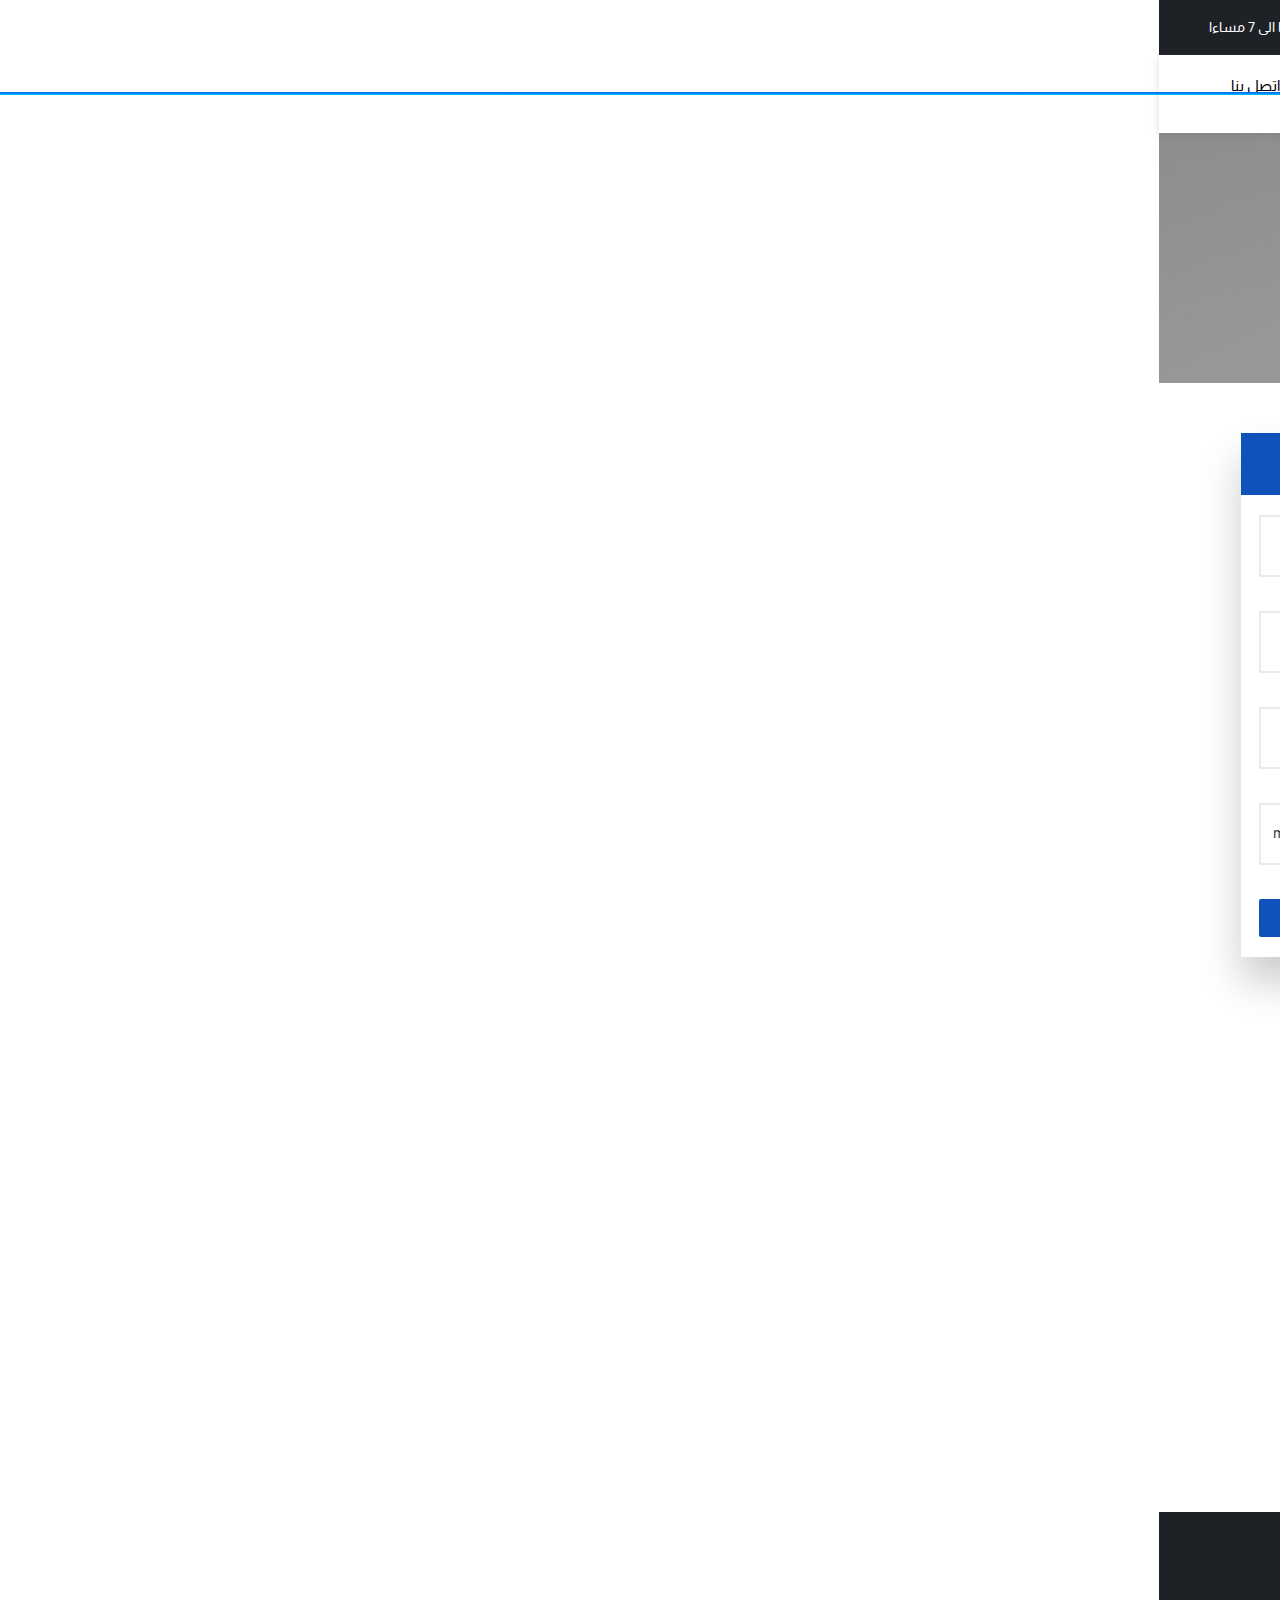
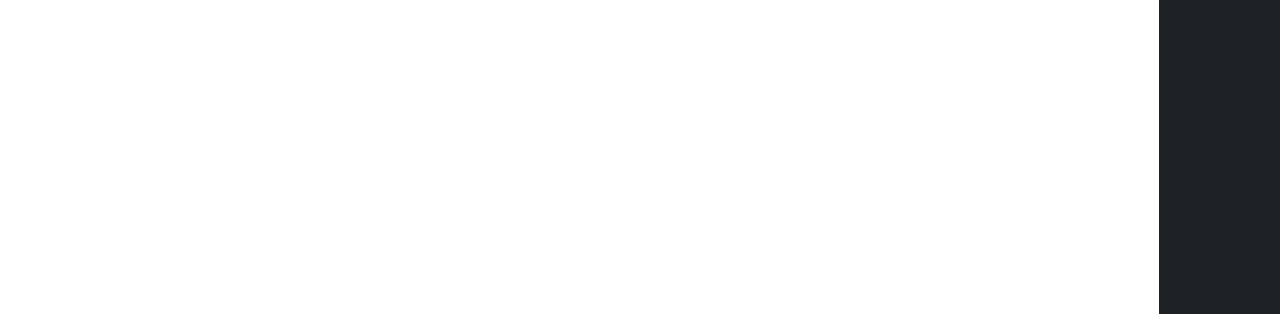
<file: eraa-shop/contact-us.html>
<!DOCTYPE html>
<html lang="en">
<head>
    <meta charset="UTF-8">
    <meta http-equiv="X-UA-Compatible" content="IE=edge">
    <meta name="viewport" content="width=device-width, initial-scale=1.0">
    <link rel="stylesheet" href="css/all.min.css">
    <link rel="stylesheet" href="css/lightbox.min.css">
    <link rel="stylesheet" href="css/twentytwenty.css">
    <link rel="stylesheet" href="css/animate.css">
    <link rel="stylesheet" href="css/bootstrap.min.css">
    <link rel="stylesheet" href="css/bootstrap.min.css.map">
    <link rel="stylesheet" href="css/owl.carousel.min.css">
    <link rel="stylesheet" href="css/owl.theme.default.min.css">
    <link rel="stylesheet" href="css/main.css">
    <link href="https://fonts.googleapis.com/css2?family=Almarai&display=swap" rel="stylesheet">
    <title>Eraa</title>
</head>
<body>

        <!-- start top navbar -->
            <div class="top-navbar">
                <div class="top-navbar-info">
                    <div class="right-top-navbar">
                        <ul class="list-styled">
                            <li>
                                <a href=""><i class="fab fa-facebook-f"></i></a>
                            </li>
                            <li>
                                <a href=""><i class="fab fa-twitter"></i></a>
                            </li>
                            <li>
                                <a href=""><i class="fab fa-instagram"></i></a>
                            </li>
                        </ul>
                    </div>
                    <div class="left-top-navbar">
                        <ul class="list-styled">
                            <li>
                                <a href=""><i class="fas fa-phone"></i>  0123456789 </a>
                            </li>
                            <li>
                                <a href=""><i class="fas fa-map-marker-alt"></i> مصر .. المنصورة </a>
                            </li>
                            <li>
                                <a href=""><i class="far fa-clock"></i> الاتنين الى السبت 9 صباحا  الى 7 مساءا  </a>
                            </li>
                        </ul>
                    </div>
                </div>
            </div>
        <!-- end top navbar -->

        <!-- start navbar -->
            <nav class="navbar-inside">
                <a href="#" class="nav-logo">
                    <img src="images/logo.png" alt="" width="80px" height="80px" >
                </a>
                <ul class="nav-menu">
                    <li class="nav-item">
                        <a href="index.html" class="nav-link">الرئيسية</a>
                    </li>
                    <li class="nav-item">
                        <a href="services.html" class="nav-link">الخدمات</a>
                    </li>
                    <li class="nav-item">
                        <a href="about-us.html" class="nav-link">من نحن</a>
                    </li>
                    <li class="nav-item">
                        <a href="portfolio.html" class="nav-link">أعمالنا</a>
                    </li>
                    <li class="nav-item">
                        <a href="contact-us.html" class="nav-link">اتصل بنا</a>
                    </li>
                </ul>
                <div class="hamburger">
                    <span class="bar"></span>
                    <span class="bar"></span>
                    <span class="bar"></span>
                </div>
            </nav>
        <!-- end navbar -->

        <!-- start top about-us -->
            <div class="top-header text-center">
                <div class="overlay">
                    <div class="container">
                        <h3>اتصل بنا</h3>
                        <nav aria-label="breadcrumb text-center" class="bread">
                            <ol class="breadcrumb text-center">
                            <li class="breadcrumb-item"><a href="#">الرئيسية</a></li>
                            <li class="breadcrumb-item active" aria-current="page">اتصل بنا</li>
                            </ol>
                        </nav>
                    </div>
                </div>
            </div>
        <!-- end top about-us -->

        <!-- start contact us -->
            <div class="contact-us">
                <div class="container">
                    <div class="row">
                        <div class="col-md-6">
                            <div class="contact-us-info">
                                <div class="contact-us-title wow fadeInDown" data-wow-duration="0.6s" data-wow-delay="0.5s">
                                    <h3>ايرا للعناية <br>  بالاظافر  </h3>
                                    <h5>تواصل معنا</h5>
                                    <p class="wow fadeInRight" data-wow-duration="0.7s" data-wow-delay="0.7s">لوريم ايبسوم هو نموذج افتراضي يوضع في التصاميم لتعرض على العميل ليتصور طريقه وضع النصوص بالتصاميم سواء كانت تصاميم مطبوعه بروشور او فلاير على سبيل المثال او نماذج مواقع انترنت لوريم ايبسوم هو نموذج افتراضي يوضع في التصاميم لتعرض على العميل ليتصور طريقه وضع النصوص بالتصاميم سواء كانت تصاميم مطبوعه ... بروشور او فلاير على سبيل المثال ... او نماذج مواقع انترنت ...</p>
                                </div>
                                <div class="contact-us-desc">
                                    <ul class="contact-details wow fadeIn" data-wow-duration="0.8s" data-wow-delay="0.8s">
                                        <li>
                                            <a href=""><i class="fas fa-phone"></i>  0123456789 </a>
                                        </li>
                                        <li>
                                            <a href=""><i class="fas fa-map-marker-alt"></i> مصر .. المنصورة </a>
                                        </li>
                                        <li>
                                            <a href=""><i class="far fa-clock"></i> الاتنين الى السبت 9 صباحا  الى 7 مساءا  </a>
                                        </li>
                                    </ul>
                                    <ul class="contact-social-links wow fadeIn" data-wow-duration="1s" data-wow-delay="1s">
                                        <li>
                                            <a href=""><i class="fab fa-facebook-f"></i></a>
                                        </li>
                                        <li>
                                            <a href=""><i class="fab fa-twitter"></i></a>
                                        </li>
                                        <li>
                                            <a href=""><i class="fab fa-instagram"></i></a>
                                        </li>
                                    </ul>
                                </div>
                            </div>
                        </div>
                        <div class="col-md-6">
                            <div class="about-us-appointment wow fadeInLeft" data-wow-duration="0.8s" data-wow-delay="0.8s">
                                <div class="appointment-title  text-center">
                                    <h3>احجز موعد</h3>
                                </div>
                                <form class="row g-3">
                                    <div class="col-md-12">
                                    <input type="text" class="form-control" id="" placeholder="الاسم">
                                    </div>
                                    <div class="col-md-12">
                                    <input type="phone" class="form-control" id="" placeholder="رقم الهاتف">
                                    </div>
                                    <div class="col-md-12">
                                    <input type="text" class="form-control" id="" placeholder="الخدمة">
                                    </div>
                                    <div class="col-md-12">
                                    <input type="date" class="form-control" id="" placeholder="التاريخ">
                                    </div>
                                    <div class="col-12">
                                    <button type="submit" class="btn">ارسال</button>
                                    </div>
                                </form>
                            </div>
                        </div>
                        <div class="col-12">
                            <div class="map mt-5">
                            <iframe src="https://www.google.com/maps/embed?pb=!1m18!1m12!1m3!1d27347.642553472833!2d31.365330063280283!3d31.04142173785245!2m3!1f0!2f0!3f0!3m2!1i1024!2i768!4f13.1!3m3!1m2!1s0x14f79db7a9053547%3A0xf8dab3bbed766c97!2sMansoura%2C%20Mansoura%20Qism%202%2C%20El%20Mansoura%2C%20Dakahlia%20Governorate!5e0!3m2!1sen!2seg!4v1635852565015!5m2!1sen!2seg" width="100%" height="450" style="border:0;" allowfullscreen="" loading="lazy"></iframe>
                            </div>
                        </div>
                    </div>
                </div>
            </div>
        <!-- end contact us -->

        <!-- start footer -->
            <footer id="footer">
                <div class="footer-top">
                    <div class="container">
                        <div class="row">
                            <div class="col-lg-4 col-md-6 footer-info">
                                <h3>ERAA</h3>
                                <p>لوريم ايبسوم هو نموذج افتراضي يوضع في التصاميم لتعرض على العميل ليتصور طريقه وضع النصوص بالتصاميم سواء كانت تصاميم مطبوعه ... بروشور او فلاير على سبيل المثال ... او نماذج مواقع انترنت ...</p>
                                <div class="social-links mt-4">
                                    <a href="#" class="twitter">
                                        <i class="fab fa-facebook-f"></i>
                                    </a>
                                    <a href="#" class="facebook">
                                        <i class="fab fa-twitter"></i>
                                    </a>
                                    <a href="#" class="instagram">
                                        <i class="fab fa-instagram"></i>
                                    </a>  
                                </div>
                            </div>
                            <div class="col-lg-3 col-md-6 footer-links">
                                <h4>لينكات سريعة</h4>
                                <ul>
                                    <li><i class="bx bx-chevron-right"></i> <a href="#">الرئيسية</a></li>
                                    <li><i class="bx bx-chevron-right"></i> <a href="#">من نحن</a></li>
                                    <li><i class="bx bx-chevron-right"></i> <a href="#">الخدمات</a></li>
                                    <li><i class="bx bx-chevron-right"></i> <a href="#">اتصل بنا</a></li>
                                    <li><i class="bx bx-chevron-right"></i> <a href="#">سياسة الخصوصية</a></li>             
                                </ul>
                            </div>
                            <div class="col-lg-3 col-md-6 footer-links">
                                <h4>خدماتنا</h4>
                                <ul>
                                    <li><i class="bx bx-chevron-right"></i> <a href="#">خدمة 1</a></li>
                                    <li><i class="bx bx-chevron-right"></i> <a href="#">خدمة 2</a></li>
                                    <li><i class="bx bx-chevron-right"></i> <a href="#">خدمة 3</a></li>
                                    <li><i class="bx bx-chevron-right"></i> <a href="#">خدمة 4</a></li>          
                                    <li><i class="bx bx-chevron-right"></i> <a href="#">خدمة 5</a></li>         
                                </ul>
                            </div>
                            <div class="col-lg-2 col-md-6 footer-links">
                                <h4>اتصل بنا</h4>
                                <ul>
                                    <li>
                                        <a href=""><i class="fas fa-phone"></i>  0123456789 </a>
                                    </li>
                                    <li>
                                        <a href=""><i class="fas fa-map-marker-alt"></i> مصر .. المنصورة </a>
                                    </li>
                                </ul>
                            </div>                                                                                                                                  
                        </div>
                    </div>                                                                                                                                          
                </div>
                <div class="container">
                    <div class="copyright"> © كل الحقوق محوظة لدى <strong><a href="">ملتقى</a></strong> </div>
                </div>
                <div id="scroll">
                    <i class="fa fa-arrow-up scrol"></i>
                </div>
            </footer>
        <!-- end footer -->


<script src="js/jquery-3.6.0.min.js"></script>
<script src="js/lightbox.min.js"></script>
<script src="js/jquery.twentytwenty.js"></script>
<script src="js/jquery.event.move.js"></script>
<script src="js/all.min.js"></script>
<script src="js/bootstrap.min.js"></script>
<script src="js/bootstrap.min.js.map"></script>
<script src="js/owl.carousel.min.js"></script>
<script src="js/wow.min.js"></script>
<script src="js/main.js"></script>
</body>
</html>
</file>
<file: eraa-shop/css/twentytwenty.css>
.twentytwenty-horizontal .twentytwenty-handle:before, .twentytwenty-horizontal .twentytwenty-handle:after, .twentytwenty-vertical .twentytwenty-handle:before, .twentytwenty-vertical .twentytwenty-handle:after {
  content: " ";
  display: block;
  background: white;
  position: absolute;
  z-index: 30;
  -webkit-box-shadow: 0px 0px 12px rgba(51, 51, 51, 0.5);
  -moz-box-shadow: 0px 0px 12px rgba(51, 51, 51, 0.5);
  box-shadow: 0px 0px 12px rgba(51, 51, 51, 0.5); }

.twentytwenty-horizontal .twentytwenty-handle:before, .twentytwenty-horizontal .twentytwenty-handle:after {
  width: 3px;
  height: 9999px;
  left: 50%;
  margin-left: -1.5px; }

.twentytwenty-vertical .twentytwenty-handle:before, .twentytwenty-vertical .twentytwenty-handle:after {
  width: 9999px;
  height: 3px;
  top: 50%;
  margin-top: -1.5px; }

.twentytwenty-before-label, .twentytwenty-after-label, .twentytwenty-overlay {
  position: absolute;
  top: 0;
  width: 100%;
  height: 100%; }

.twentytwenty-before-label, .twentytwenty-after-label, .twentytwenty-overlay {
  -webkit-transition-duration: 0.5s;
  -moz-transition-duration: 0.5s;
  transition-duration: 0.5s; }

.twentytwenty-before-label, .twentytwenty-after-label {
  -webkit-transition-property: opacity;
  -moz-transition-property: opacity;
  transition-property: opacity; }

.twentytwenty-before-label:before, .twentytwenty-after-label:before {
  color: white;
  font-size: 13px;
  letter-spacing: 0.1em; }

.twentytwenty-before-label:before, .twentytwenty-after-label:before {
  position: absolute;
  background: rgba(255, 255, 255, 0.2);
  line-height: 38px;
  padding: 0 20px;
  -webkit-border-radius: 2px;
  -moz-border-radius: 2px;
  border-radius: 2px; }

.twentytwenty-horizontal .twentytwenty-before-label:before, .twentytwenty-horizontal .twentytwenty-after-label:before {
  top: 50%;
  margin-top: -19px; }

.twentytwenty-vertical .twentytwenty-before-label:before, .twentytwenty-vertical .twentytwenty-after-label:before {
  left: 50%;
  margin-left: -45px;
  text-align: center;
  width: 90px; }

.twentytwenty-left-arrow, .twentytwenty-right-arrow, .twentytwenty-up-arrow, .twentytwenty-down-arrow {
  width: 0;
  height: 0;
  border: 6px inset transparent;
  position: absolute; }

.twentytwenty-left-arrow, .twentytwenty-right-arrow {
  top: 50%;
  margin-top: -6px; }

.twentytwenty-up-arrow, .twentytwenty-down-arrow {
  left: 50%;
  margin-left: -6px; }

.twentytwenty-container {
  -webkit-box-sizing: content-box;
  -moz-box-sizing: content-box;
  box-sizing: content-box;
  z-index: 0;
  overflow: hidden;
  position: relative;
  -webkit-user-select: none;
  -moz-user-select: none;
  -ms-user-select: none; }
  .twentytwenty-container img {
    max-width: 100%;
    position: absolute;
    top: 0;
    display: block; }
  .twentytwenty-container.active .twentytwenty-overlay, .twentytwenty-container.active :hover.twentytwenty-overlay {
    background: rgba(0, 0, 0, 0); }
    .twentytwenty-container.active .twentytwenty-overlay .twentytwenty-before-label,
    .twentytwenty-container.active .twentytwenty-overlay .twentytwenty-after-label, .twentytwenty-container.active :hover.twentytwenty-overlay .twentytwenty-before-label,
    .twentytwenty-container.active :hover.twentytwenty-overlay .twentytwenty-after-label {
      opacity: 0; }
  .twentytwenty-container * {
    -webkit-box-sizing: content-box;
    -moz-box-sizing: content-box;
    box-sizing: content-box; }

.twentytwenty-before-label {
  opacity: 0; }
  .twentytwenty-before-label:before {
    content: attr(data-content); }

.twentytwenty-after-label {
  opacity: 0; }
  .twentytwenty-after-label:before {
    content: attr(data-content); }

.twentytwenty-horizontal .twentytwenty-before-label:before {
  left: 10px; }

.twentytwenty-horizontal .twentytwenty-after-label:before {
  right: 10px; }

.twentytwenty-vertical .twentytwenty-before-label:before {
  top: 10px; }

.twentytwenty-vertical .twentytwenty-after-label:before {
  bottom: 10px; }

.twentytwenty-overlay {
  -webkit-transition-property: background;
  -moz-transition-property: background;
  transition-property: background;
  background: rgba(0, 0, 0, 0);
  z-index: 25; }
  .twentytwenty-overlay:hover {
    background: rgba(0, 0, 0, 0.5); }
    .twentytwenty-overlay:hover .twentytwenty-after-label {
      opacity: 1; }
    .twentytwenty-overlay:hover .twentytwenty-before-label {
      opacity: 1; }

.twentytwenty-before {
  z-index: 20; }

.twentytwenty-after {
  z-index: 10; }

.twentytwenty-handle {
  height: 38px;
  width: 38px;
  position: absolute;
  left: 50%;
  top: 50%;
  margin-left: -22px;
  margin-top: -22px;
  border: 3px solid white;
  -webkit-border-radius: 1000px;
  -moz-border-radius: 1000px;
  border-radius: 1000px;
  -webkit-box-shadow: 0px 0px 12px rgba(51, 51, 51, 0.5);
  -moz-box-shadow: 0px 0px 12px rgba(51, 51, 51, 0.5);
  box-shadow: 0px 0px 12px rgba(51, 51, 51, 0.5);
  z-index: 40;
  cursor: pointer; }

.twentytwenty-horizontal .twentytwenty-handle:before {
  bottom: 50%;
  margin-bottom: 22px;
  -webkit-box-shadow: 0 3px 0 white, 0px 0px 12px rgba(51, 51, 51, 0.5);
  -moz-box-shadow: 0 3px 0 white, 0px 0px 12px rgba(51, 51, 51, 0.5);
  box-shadow: 0 3px 0 white, 0px 0px 12px rgba(51, 51, 51, 0.5); }
.twentytwenty-horizontal .twentytwenty-handle:after {
  top: 50%;
  margin-top: 22px;
  -webkit-box-shadow: 0 -3px 0 white, 0px 0px 12px rgba(51, 51, 51, 0.5);
  -moz-box-shadow: 0 -3px 0 white, 0px 0px 12px rgba(51, 51, 51, 0.5);
  box-shadow: 0 -3px 0 white, 0px 0px 12px rgba(51, 51, 51, 0.5); }

.twentytwenty-vertical .twentytwenty-handle:before {
  left: 50%;
  margin-left: 22px;
  -webkit-box-shadow: 3px 0 0 white, 0px 0px 12px rgba(51, 51, 51, 0.5);
  -moz-box-shadow: 3px 0 0 white, 0px 0px 12px rgba(51, 51, 51, 0.5);
  box-shadow: 3px 0 0 white, 0px 0px 12px rgba(51, 51, 51, 0.5); }
.twentytwenty-vertical .twentytwenty-handle:after {
  right: 50%;
  margin-right: 22px;
  -webkit-box-shadow: -3px 0 0 white, 0px 0px 12px rgba(51, 51, 51, 0.5);
  -moz-box-shadow: -3px 0 0 white, 0px 0px 12px rgba(51, 51, 51, 0.5);
  box-shadow: -3px 0 0 white, 0px 0px 12px rgba(51, 51, 51, 0.5); }

.twentytwenty-left-arrow {
  border-right: 6px solid white;
  left: 50%;
  margin-left: -17px; }

.twentytwenty-right-arrow {
  border-left: 6px solid white;
  right: 50%;
  margin-right: -17px; }

.twentytwenty-up-arrow {
  border-bottom: 6px solid white;
  top: 50%;
  margin-top: -17px; }

.twentytwenty-down-arrow {
  border-top: 6px solid white;
  bottom: 50%;
  margin-bottom: -17px; }
</file>
<file: eraa-shop/css/main.css>
*{
    box-sizing:border-box;
    margin:0;
    padding:0;
    font-family: 'Almarai', sans-serif;
    list-style: none;
}
body{
    direction: rtl;
    text-align: start;
    overflow-x: hidden;
}
:root {
    --primary-color: #3230bc;
    --second-color:#0F52BA;
    --third-color:#FA8072;
    --fourth-color:#FFDAB9;
}
.projects-title h3{
    color:#31353d;
    position: relative;
    z-index: 2;
    font-size: 30px;
    font-weight: bold;
    line-height: 1.3;
}
 .projects-title  h5{
    color: var(--second-color);
    font-size:20px;
    font-weight:bold;
    margin-top: 15px;
}
 .projects-title h3::before {
    content: "";
    width: 170px;
    height: 100px;
    border:6px solid #f2f2f2;
    position: absolute;
    right: 0;
    bottom: 1px;
    z-index: -1;
}
.choose-us .projects-title h3::before,
.testimonials .projects-title h3::before{
    border:6px solid #e2e2e2
}
.services .projects-title h3::before,
.instagram .projects-title h3::before,
.testimonials .projects-title h3::before,
.surgery .projects-title h3::before,
.projects .projects-title h3::before{
    right:auto
}
.surgery .projects-title,
.instagram .projects-title{
    margin-bottom:35px
}

.about-us-appointment{
    box-shadow: 0 25px 38px rgb(0 0 0 / 20%);
    background-color: #fff;
}
.about-us-appointment .appointment-title{
    background: var(--second-color);
    padding:10px 0;
    color: #fff;
}
.about-us-appointment form{     
    padding:20px 10px;
    margin-left:0
}
.about-us-appointment form input{
    height: 62px;
    background: transparent;
    border: solid 2px #e6ebf1;
    margin-bottom: 18px;
    padding-right: 25px;
    outline: none;
    font-size: 15px;
    color: #404040;
    font-weight: 500;
    transition: all 200ms ease;
    border-radius: 0;
}
.about-us-appointment form input:hover{
    border-color: var(--second-color);
}
.about-us-appointment form button{
    background-color: var(--second-color) !important;
    color: #fff;
    width: 100%;
    border-radius: 2px;
}
/* start top navbar */
.top-navbar{
    background: #1e2126;
    padding: 15px 8px 0;
    text-align: center;
}
.top-navbar-info{
    display: flex;
    justify-content: space-between;
    align-items: center;
    flex-direction: row;
}
.top-navbar ul li{
    display: inline-block;
    list-style: none;
    padding: 0 10px;
}
.top-navbar ul li a{
    color: #fff;
    text-decoration: none;
    font-size:14px
}
.top-navbar ul li a svg{
    margin-left:8px
}
/* end top navbar */
/* start navbar */
nav{
    display: flex;
    justify-content: space-between;
    align-items: center;
    padding: 70px 15px;
    position: absolute;
    top: 0;
    right: 0;
    left: 0;
    z-index: 9;
}
nav .hamburger {
    display: none;
}
nav .bar {
    display: block;
    width: 25px;
    height: 3px;
    margin: 5px auto;
    -webkit-transition: all 0.3s ease-in-out;
    transition: all 0.3s ease-in-out;
    background-color: #101010;
}
nav .nav-menu {
    display: flex;
    justify-content: space-between;
    align-items: center;
    margin-right:20px
}
nav .nav-link{
    font-size: 15px;
    font-weight: 400;
    color: #000;
    padding: 0 20px;
}
nav .nav-link:hover{
    color: #fff;
}
nav .nav-logo img{
    object-fit: contain;
    width: 50px !important;
    height: 70px !important;
}
nav .nav-menu .nav-link{
    padding:0 25px
}
nav .nav-menu .nav-item .nav-link {
    color: #fff;
}
nav .nav-link:before {
    content: "";
    position: absolute;
    width: 100%;
    height: 3px;
    background: #fff;
    background-image: linear-gradient(to top, #00c6fb 0%, #005bea 100%);
    top: 47%;
    animation: out 0.2s cubic-bezier(1, 0, 0.58, 0.97) 1 both;
  }
  nav .nav-link:hover:before {
    animation: in 0.2s cubic-bezier(1, 0, 0.58, 0.97) 1 both;
  }
  @keyframes in {
    0% {
      width: 0;
      left: 0;
      right: auto;
    }
    100% {
      left: 0;
      right: auto;
      width: 100%;
    }
  }
  @keyframes out {
    0% {
      width: 100%;
      left: auto;
      right: 0;
    }
    100% {
      width: 0;
      left: auto;
      right: 0;
    }
  }
  @keyframes show {
    0% {
      opacity: 0;
      transform: translateY(-10px);
    }
    100% {
      opacity: 1;
      transform: translateY(0);
    }
  }
  nav a:nth-child(1) {
    animation: show 0.2s 1.1s ease 1 both;
  }
  nav a:nth-child(2) {
    animation: show 0.2s 1.2s ease 1 both;
  }
  nav a:nth-child(3) {
    animation: show 0.2s 1.3s ease 1 both;
  }
  nav a:nth-child(4) {
    animation: show 0.2s 1.4s ease 1 both;
  }
  nav a:nth-child(5) {
    animation: show 0.2s 1.5s ease 1 both;
  }  
  nav.navbar-inside{
    position: relative;
    padding: 4px 15px;
    box-shadow: rgba(99, 99, 99, 0.2) 0px 2px 8px 0px;
}
nav.navbar-inside .nav-menu .nav-item .nav-link{
    color: #000;
}
@media only screen and (max-width: 991px) {
    nav .navbar {
        padding: 0 5px;
    }
    nav .nav-menu {
        position: fixed;
        left: -100%;
        top: 0 !important;
        flex-direction: column;
        background-color: #fff;
        width: 100%;
        border-radius: 0px;
        text-align: center;
        transition: 0.3s;
        box-shadow:
            0 10px 27px rgba(0, 0, 0, 0.05);
        height:500px
    }
    nav .nav-menu.active {
        left: 0;
    }
    nav .nav-item {
        margin: 2.5rem 0;
    }
    nav .hamburger {
        display: block;
        cursor: pointer;
        margin-right:30px;
        /*position: fixed;*/
        left: 20px;
    }
    nav .hamburger.active .bar:nth-child(2) {
        opacity: 0;
    }
    nav .hamburger.active .bar:nth-child(1) {
        -webkit-transform: translateY(8px) rotate(45deg);
        transform: translateY(8px) rotate(45deg);
    }
    nav .hamburger.active .bar:nth-child(3) {
        -webkit-transform: translateY(-8px) rotate(-45deg);
        transform: translateY(-8px) rotate(-45deg);
    }
    nav .anchors-navbar a{
        display: block;
        margin-bottom:20px !important
    }
}
/* end navbar */
/* start header */
header{
    background-image: url('../images/manicurist-does-manicure.jpg');
    background-repeat: no-repeat;
    background-size:cover;
    background-position: bottom;
    height:800px;
    position:relative
}
header .header-overlay{
    position: absolute;
    background-color: rgba(0, 0, 0, 0.3);
    width:100%;
    height:100%;
    left:0;
    top:0;
    right:0
}
.header .header-info{
    padding:250px 0;
    color:#fff
}
.header .header-info h4{
    margin-bottom:25px;
    color:var(--second-color);
    font-size:17px;
    font-weight: bold;
}
.header .header-info h3{
    font-size:30px;
    font-weight:bold;
    margin-bottom:25px
}
.header .header-info p{
    max-width:500px;
    line-height:2.1;
    margin-bottom:35px;
    font-size:15px
}
.header .header-btn a{
    padding:0 15px;
    background-color:transparent;
    border:1px solid #fff;
    padding:10px 35px;
    text-decoration: none;
    color: #fff;
    transition: 0.3s ease-in-out
}
.header .header-btn a:first-of-type{
    background-color: var(--second-color);
    color: #fff;
    border-color: var(--second-color);
    margin-left:15px
}
.header .header-btn a:last-child:hover{
    background-color: var(--second-color);
    color: #fff;
    border-color: var(--second-color);
}
.wave-div {
    position: absolute;
    bottom: 0;
    left: 0;
    width: 100%;
    height: 0;
}
/* end header */
/* start about us */
.about-us{
    padding:50px 0 60px;
    position: relative;
}
.about-us .about-us-info h4{
    color: #a6abb2;
    font-size:20px;
    margin-bottom:15px
}
.about-us .about-us-info h3{
    color: #404040;
    font-size:25px;
    margin-bottom:25px;
    font-weight: bold;
}
.about-us .about-us-info p{
    line-height:2.1;
    color: #828282;
}
.about-us .about-us-info li{
    color: #555;
    margin-top:15px
}
.about-us .about-us-info li svg{
    color: var(--second-color);
    margin-left:15px;
}
.about-us .about-us-video{
    position: relative;
}
.about-us .about-us-video .overlay{
    position: absolute;
    background-color: rgba(0, 0, 0, 0.7);
    width:100%;
    height:100%;
    left:0;
    top:0;
    right:0;
    z-index: 9;
}
.about-us .about-us-video img {
    width: 100%;
}
.about-us .counter-about{
    margin-top:25px;
    background: #fff;
    padding:15px 5px 5px;
    box-shadow: rgba(60, 64, 67, 0.3) 0px 1px 2px 0px, rgba(60, 64, 67, 0.15) 0px 2px 6px 2px;
    border-radius: 8px;
}
.about-us .counter-about h5{
    color: #404040;
    font-weight:bold;
    margin-top:10px
}
.about-us .counter-about p{
    color: var(--second-color);
    font-weight:bold;
    font-size:16px
}
.about-us .contact-us-anchor{
    margin-top:40px;
    margin-bottom:25px
}
.about-us .contact-us-anchor a{
    /* padding:0 15px;
    background-color:var(--second-color);
    border:1px solid #fff;
    padding:10px 35px;
    text-decoration: none;
    color: #fff;
    transition: 0.3s ease-in-out; */
}

.cta {
    position: relative;
    margin: auto;
    padding: 19px 22px;
    transition:all 0.3s ease-in-out;
    text-decoration: none;
  }
  .cta:before {
    content: "";
    position: absolute;
    top: 0;
    left: 0;
    display: block;
    border-radius: 28px;
    background: #0f53bac5;
    width: 56px;
    height: 56px;
    transition: all 0.3s ease;
    
  }
  .cta span {
    position: relative;
    font-size: 16px;
    line-height: 18px;
    font-weight: 900;
    text-transform: uppercase;
    vertical-align: middle;
    color: #31353d;
  }
  .cta svg {
    position: relative;
    top: 0;
    margin-left: 10px;
    fill: none;
    stroke-linecap: round;
    stroke-linejoin: round;
    stroke: #111;
    stroke-width: 2;
    transform: translateX(-5px);
    transition: all 0.3s ease;
  }
  .cta:hover:before {
    width: 100%;
    background: #0F52BA;
    color: #fff;
  }
  .cta:hover span{
      color: #fff;
  }
  .cta:hover svg {
    transform: translateX(0);
  }
  .cta:active {
    transform: scale(0.96);
  }
.video-content{
    position: absolute;
    top:40%;
    left:45%;
}
.video-content img{
    width:50px !important;
    height:50px !important;
}
.about-us .about-us-appointment{
    position:absolute;
    top:-61px;
    box-shadow: 0 25px 38px rgb(0 0 0 / 20%);
    background-color: #fff;
    margin-left:40px
}
.about-us .about-us-appointment .appointment-title{
    background: var(--second-color);
    padding:10px 0;
    color: #fff;
}
.about-us .about-us-appointment form{
    padding:20px 10px;
    margin-left:0
}
.about-us .about-us-appointment form input{
    height: 62px;
    background: transparent;
    border: solid 2px #e6ebf1;
    margin-bottom: 18px;
    padding-right: 25px;
    outline: none;
    font-size: 15px;
    color: #404040;
    font-weight: 500;
    transition: all 200ms ease;
    border-radius: 0;
}
.about-us .about-us-appointment form input:hover{
    border-color: var(--second-color);
}
.about-us .about-us-appointment form button{
    background-color: var(--second-color) !important;
    color: #fff;
    width: 100%;
    border-radius: 2px;
}
/* end about us */
/* start services */
.services{
    padding:50px 0 20px
}
 .title{
    margin-bottom:30px
}
 .title h6{
    font-size: 17px;
    font-weight: 500;
    color: var(--second-color);
    line-height: .75;
    margin-bottom:15px
}
 .title h3{
    text-shadow: rgb(0 0 0 / 1%) 0 0 1px;
    line-height: 1.2;
    color: #404040;
    font-size:35px
}
.services .services-info {
    text-align: center;
    margin-top:40px
}
.services .services-info h3 {
    font-size: 20px;
    font-weight: 600;
    color: #404040;
    line-height: 1.2;
    margin-top: 17px;
}
.services .services-info p{
    font-size: 14px;
    line-height: 2.14;
    font-weight: 500;
    color: #828282;
    margin-top:20px
}
/* end services */
/* start choose us */
.choose-us{
    background-color: #eff3f7;
}
.choose-us-info{
    padding:100px 0 0
}
.choose-us-info h6{
    font-size: 15px;
    font-weight: 500;
    color: #a6abb2;
    margin-bottom:20px
}
.choose-us-info h3{
    text-shadow: rgb(0 0 0 / 1%) 0 0 1px;
    line-height: 1.2;
    color: #404040;
    font-weight:bold;
    margin-bottom:20px;
    font-size:30px
}
.choose-us-info p{
    line-height:2.1;
    font-size: 15px;
    color: #828282;
}
.choose-us-info .media{
    margin-top:30px
}
.choose-us-info .media svg{
    margin-left:15px
}
.choose-us-info .media h5{
    font-size: 18px;
    font-weight: 600;
    color: #404040;
    line-height: 1.2;
}
.choose-us-info .media h6{
    font-size: 14px; 
    color: #868686;
    line-height:1.5
}
.choose-us img{
    width: 100%;
    height: 100%;
    object-fit: cover;
}
/* end choose us */
/* start discount */
.discount{
    background-image: url('../images/close-up-beautician-painting-woman-s-nails-with-brush-nail-salon.jpg');
    background-repeat: no-repeat;
    background-size:cover;
    background-position: center;
    height:600px;
    padding: 50px 0 0 ;
}
.discount .discount-box{
    background: #fff;
    width: 400px;
    padding-top: 74px;
    padding-left: 46px;
    padding-right: 30px;
    padding-bottom: 63px;
    box-shadow: 0 25px 38px rgb(0 0 0 / 20%);
    margin-right:auto
}
.discount .discount-box h5{
    font-size: 60px;
    font-weight: 700;
    color: var(--second-color);
    line-height: .75;
    display: inline-block;
}
.discount .discount-box h5 span {
    display: inline-block;
    font-size: 36px;
    font-weight: 400;
    vertical-align: super;
}
.discount .discount-box h6 {
    font-size: 25px;
    font-weight: 500;
    color: #979797;
    line-height: 2.75;
    display: inline-block;
}
.extra_title {
    font-size: 50px;
    font-weight: 600;
    color: #404040;
    margin-top: 10px;
    line-height: 1.2;
    margin-bottom:25px
}
.discount p{
    font-size: 15px;
    line-height: 2.14;
    font-weight: 500;
    color: #828282;
    margin-bottom:35px
}
.discount a{
    text-decoration: none;
    background-color: var(--second-color);
    color: #fff;
    padding:15px 25px;
    border-radius: 2px;
}
/* end discount */
/* start instgram */
.instagram{
    padding:50px 0 0
}
.instagram .row{
    --bs-gutter-x: 0;
}
.instagram .row > *{
    padding-left:0;
    padding-right:0;
}
.instagram img{
    max-width:100%;
    /* max-height:250px */
}
.insgram-info
{
    position: relative;
}
.instagram .insgram-info .overlay {
    position: absolute;
    top: 0;
    left: 0;
    background-color: rgba(0, 0, 0, 0.8);
    width: 100%;
    height: 100%;
    opacity: 0;
    z-index: 999;
    transition: 0.3s ease-in-out;
  }
  .instagram .insgram-info:hover .overlay {
    opacity: 1;
  }
  .instagram .insgram-info .overlay .text {
    position: absolute;
    bottom: 50%;
    left: 50%;
  }
  .instagram .insgram-info .overlay svg {
    position: absolute;
    top: 50%;
    right:50%;
    color: #fff;
    font-size: 25px;
  }
/* end instgram */
/* start price */
.surgery {
    padding: 70px 0 0 20px;
  }
  .surgery .surgery-box {
    position: relative;
    border-left: 3px solid var(--third-color);
    padding: 25px;
    background-color: #eaf2f5;
    margin-bottom: 60px;
  }
  .surgery .surgery-box span {
    position: absolute;
    top: -20px;
    left: 20px;
    background-color: var(--second-color);
    color: #fff;
    height: 40px;
    width: 140px;
    border-radius: 18px;
    line-height: 40px;
    text-align: center;
    font-weight: bold;
  }
  .surgery .surgery-box h2 {
    color: #444;
    margin-bottom:15px
  }
  .surgery .surgery-box p {
    color: #888;
    line-height:1.8
  }
  @media (max-width: 991px) {
    .comparsion {
      padding: 20px;
    }
    .comparsion h2 {
      color: #444;
      font-size: 25px;
    }
    .surgery {
      padding: 30px 10px 10px 20px;
    }
  }
 /* end price */

/* start before and after */
.before-after{
    padding:50px 0 0
}
.before-after .before-after-title{
    position: relative;
    text-align: center;
}
.before-after .before-after-title h3{   
    color:#31353d;
    position: relative;
    z-index: 2;
    font-size: 30px;
    font-weight: bold;
    line-height: 1.3;
}
.before-after .before-after-title  h5{
    color: var(--second-color);
    font-size:20px;
    font-weight:bold;
    margin-top: 15px;
}
.before-after .before-after-title h3::before {
    content: "";
    width: 170px;
    height: 100px;
    border:6px solid #f2f2f2;
    position: absolute;
    bottom: 1px;
    z-index: -1;
}
.before-after img{
    width:100%
}
/* end before and after */

/* start contact us */
.contact-us{
    padding:50px 0
}
.contact-us .contact-us-title{
    position: relative;
}
.contact-us .contact-us-title h3{   
    color:#31353d;
    position: relative;
    z-index: 2;
    font-size: 30px;
    font-weight: bold;
    line-height: 1.3;
}
.contact-us .contact-us-title  h5{
    color: var(--second-color);
    font-size:20px;
    font-weight:bold;
    margin-top: 15px;
}
.contact-us .contact-us-title h3::before {
    content: "";
    width: 170px;
    height: 100px;
    border:6px solid #f2f2f2;
    position: absolute;
    bottom: 1px;
    z-index: -1;
}
.contact-us .contact-us-title p{
    font-size: 14px;
    line-height: 2.14;
    font-weight: 500;
    color: #828282;
    margin-top:25px
}
.contact-us .contact-us-desc .contact-details{
    margin-top:30px
}
.contact-us .contact-us-desc .contact-details li{
    margin-top:20px
}
.contact-us .contact-us-desc .contact-details li a{
    color: #31353d;
    text-decoration: none;
}
.contact-us .contact-us-desc .contact-details li a svg{
    margin-left:10px;
    color: var(--second-color);
}
.contact-us .contact-us-desc .contact-social-links{
    margin-top:30px
}
.contact-us .contact-us-desc .contact-social-links li{
    display: inline-block;
    margin: 0 0 0 30px;
}
.contact-us .about-us-appointment{
    box-shadow: 0 25px 38px rgb(0 0 0 / 20%);
    background-color: #fff;
}
.contact-us .about-us-appointment .appointment-title{
    background: var(--second-color);
    padding:10px 0;
    color: #fff;
}
.contact-us .about-us-appointment form{
    padding:20px 10px;
    margin-left:0
}
.contact-us .about-us-appointment form input{
    height: 62px;
    background: transparent;
    border: solid 2px #e6ebf1;
    margin-bottom: 18px;
    padding-right: 25px;
    outline: none;
    font-size: 15px;
    color: #404040;
    font-weight: 500;
    transition: all 200ms ease;
    border-radius: 0;
}
.contact-us .about-us-appointment form input:hover{
    border-color: var(--second-color);
}
.contact-us .about-us-appointment form button{
    background-color: var(--second-color) !important;
    color: #fff;
    width: 100%;
    border-radius: 2px;
}
/* end contact us */


 /* start projects */
  .projects{
      padding: 50px 0 20px;
  }
.projects .projects-box{
    margin-top:50px
}
.projects .projects-box .project-item{
    position: relative;
    margin-bottom: 20px;
}
.projects .projects-box img{
    width: 100%;
}
.projects .projects-box .project-hover {
    position: absolute;
    left: 0;
    right: 0;
    top: 0;
    bottom: 0;
    text-align: center;
    padding: 18px;
}
.projects .projects-box .project-hover .project-hover-inner {
    height: 100%;
    border: 2px solid var(--second-color);
    position: relative;
}
.projects .projects-box .project-hover .project-hover-inner .project-hover-content {
    background: transparent;
    padding: 0 40px 0 40px;
    -webkit-transition: 0.5s linear ease-in-out;
    -o-transition: 0.5s linear ease-in-out;
    transition: 0.5s linear ease-in-out;
    position: absolute;
    top: 50%;
    -webkit-transform: translateY(-50%);
    -ms-transform: translateY(-50%);
    transform: translateY(-50%);
    left: 0;
    width: 100%;
    text-align: center;
    overflow: hidden;
    opacity: 0;
}
.projects .projects-box .project-item:hover .project-hover-inner{
    opacity: 1;
    background-color:#0f53bacb;
}
.projects .projects-box .project-item:hover .project-hover-inner .project-hover-content{
    position: relative;
    z-index: 999;
    opacity: 1;
}
.projects .projects-box .project-item:hover .project-hover-inner .project-hover-content svg{
    color: #fff;
    font-size:35px;
}
 /* end projects */

/* start offer */
.offer{
    background-color:#1e2126 ;
    height: auto;
}
.offer .offer-info{
    background: #1e2126;
    padding: 80px 55px 15px 50px;
}
.offer .offer-info .offer-title h6{
    color:#fff;
    position: relative;
    z-index: 2;
    font-size: 30px;
    font-weight: bold;
    line-height: 1.3;
}
.offer .offer-info .offer-title h5{
    color: var(--second-color);
    font-size:20px;
    font-weight:bold;
    margin-top: 15px;
}
.offer .offer-info .offer-title h6::before {
    content: "";
    width: 170px;
    height: 100px;
    border: 6px solid #292c31;
    position: absolute;
    right: 0;
    bottom: 1px;
    z-index: -1;
}
.offer .offer-info .offer-description{
    color: #fff;
    margin-top: 25px;
    line-height: 2.1;
}
.offer .offer-info .offer-description p{
    margin-bottom:40px;
}
.offer .offer-info .border-bar {
    height: 1px;
    background: var(--second-color);
    width: 100%;
    margin-top:50px
}
.offer .offer-box{
    background-image: url('../images/hands-beautiful-well-groomed-woman-with-feminine-nails-beige-background (1).jpg');
    background-repeat: no-repeat;
    background-position: center;
    background-size: cover;
    padding:50px 50px;
    height: 100%;
}
.offer .row{
    --bs-gutter-x: 0;
}
.offer .offer-box .offer-item{
    background-color:#fff;
    border-top: 3px solid var(--second-color);
    padding: 25px 15px;
    margin-bottom:25px;
    text-align: center;
    transition: 0.3s ease-in-out;
    margin-left: 5px;
}
.offer .offer-box .offer-item h3{
    font-size:18px;
    font-weight: bold;
    color: #31353d;
    text-transform: uppercase;
    font-weight: bold;
    padding: 13px 0 8px 0;
}
.offer .offer-box .offer-item p{
    font-size: 13px;
    line-height: 18px;
    color: #444;
    padding-bottom: 10px;
}
.offer .offer-box .offer-item:hover{
    background-color: var(--second-color);
}
.offer .offer-box .offer-item:hover h3,
.offer .offer-box .offer-item:hover p
{
    color: #fff;
}
.offer .offer-box .offer-item:hover svg{
    filter: brightness(14);
}
/* end offer */

  /* start footer */
  #footer {
    background: #1e2126;
    padding: 0 0 30px 0;
    color: #fff;
    font-size: 14px
}
#footer .footer-newsletter {
    padding: 50px 0;
    background: #404040
}
#footer .footer-newsletter h4 {
    font-size: 24px;
    margin: 0 0 20px 0;
    padding: 0;
    line-height: 1;
    font-weight: 600
}
#footer .footer-newsletter form {
    margin-top: 30px;
    background: #fff;
    padding: 6px 10px;
    position: relative;
    border-radius: 50px
}
#footer .footer-newsletter form input[type="email"] {
    border: 0;
    padding: 8px;
    width: calc(100% - 140px)
}

#footer .footer-newsletter form input[type="submit"] {
    position: absolute;
    top: 0;
    right: 0;
    bottom: 0;
    border: 0;
    background: none;
    font-size: 16px;
    padding: 0 30px;
    margin: 3px;
    background: #e96b56;                                                            
    color: #fff;
    transition: 0.3s;
    border-radius: 50px
}

#footer .footer-newsletter form input[type="submit"]:hover {
    background: #e6573f
}

#footer .footer-top {
    background: #1e2126;
    border-top: 1px solid #1e2126;
    border-bottom: 1px solid #1e2126;
    padding: 60px 0 30px 0
}

#footer .footer-top .footer-info {
    margin-bottom: 30px
}

#footer .footer-top .footer-info h3 {
    font-size: 18px;
    margin: 0 0 20px 0;
    padding: 2px 0 2px 0;
    line-height: 1;
    font-weight: 700
}

#footer .footer-top .footer-info p {
    font-size: 14px;
    line-height: 24px;
    margin-bottom: 15px;
    color: #fff
}

#footer .footer-top .social-links a {
    font-size: 18px;
    display: inline-block;
    background: #545454;
    color: #fff;
    line-height: 1;
    padding: 8px 0;
    margin-right: 4px;
    border-radius: 50%;
    text-align: center;
    width: 36px;
    height: 36px;
    transition: 0.3s
}

#footer .footer-top .social-links a:hover {
    background-color: var(--second-color);
    color: #fff;
    text-decoration: none
}

#footer .footer-top h4 {
    font-size: 16px;
    font-weight: bold;
    color: #fff;
    text-transform: uppercase;
    position: relative;
    padding-bottom: 12px
}

#footer .footer-top .footer-links {
    margin-bottom: 30px
}
#footer .footer-top .footer-links ul {
    list-style: none;
    padding: 0;
    margin: 0
}
#footer .footer-top .footer-links ul i {                            
    padding-right: 2px;
    color: #ec7f6d;
    font-size: 18px;
    line-height: 1
}
#footer .footer-top .footer-links ul li {
    padding: 10px 0;
    display: flex;
    align-items: center
}
#footer .footer-top .footer-links ul li:first-child {
    padding-top: 0
}
#footer .footer-top .footer-links ul a {
    color: #fff;
    transition: 0.3s;
    display: inline-block;
    line-height: 1;
    text-decoration: none;
}
#footer .footer-top .footer-links ul a svg{
    margin-left:10px
}
#footer .footer-top .footer-links ul a:hover {
    color: var(--second-color)
}

#footer .footer-top .footer-contact {
    margin-bottom: 30px
}

#footer .footer-top .footer-contact p { 
    line-height: 26px
}
#footer .copyright {
    text-align: center;
    padding-top: 30px;
}
#footer .copyright a{
    text-decoration: none;
}
#footer #scroll {
    width: 33px;
    height: 33px;
    border-radius: 5px;
    position: fixed;
    right: 17px;
    bottom: 15px;
    z-index: 9999;
    background: var(--second-color);
    color: #fff;
    cursor: pointer;
    display: none;
  }
  #footer .scrol {
    position: relative;
    right: 8px;
    top: 6px;
    font-size: 19px;
  }
/* end footer */
/* start testimonials */
.testimonials{
    padding: 50px 0 ;
    background: #f2f7f8;
}
.testimonials .testimonials-title h3{
    color:#31353d;
    position: relative;
    z-index: 2;
    font-size: 30px;
    font-weight: bold;
    line-height: 1.3;
}
.testimonials .testimonials-title  h5{
    color: var(--second-color);
    font-size:20px;
    font-weight:bold;
    margin-top: 15px;
}
.testimonials .testimonials-title h3::before {
    content: "";
    width: 170px;
    height: 100px;
    border:6px solid #f2f2f2;
    position: absolute;
    bottom: 1px;
    z-index: -1;
}
.testimonials .testimonials-item{
    background: #ffffff;
    box-shadow: 0px 5px 20px rgb(0 61 85 / 10%);
    border-radius: 10px;
    position: relative;
    padding: 40px 40px 30px 40px;
    margin-top: 30px;
}
.testimonials .d-flex{
    overflow: hidden;
    padding-bottom: 30px;
    border-bottom: 1px solid #e1e1e1;
    margin-bottom: 20px;
}
.testimonials .testimonials-icon{
    height: 50px;
    width: 50px;
    background: var(--second-color);
    font-size: 18px;
    line-height: 50px;
    text-align: center;
    color: #ffffff;
    border-radius: 50%;
    float: left;
    margin-left: 20px;
}
.testimonials .testimonials-info h5 {
    color: #111111;
    font-weight: 600;
}
.testimonials .testimonials-info h6 {
    font-size: 13px;
    color: #888888;
    display: inline-block;
}
.testimonials .rating{
    display: inline-block;
    float: left;
}
.testimonials .rating svg {
    font-size: 13px;
    color: var(--second-color);
}
.testimonials .testimonials-item p {
    font-size: 17px;
    line-height: 28px;
    margin-bottom: 0;
    margin: 0 0 15px 0;
    color: #666;
}
.testimonials .owl-nav{
    display: none;
}
.testimonials .owl-theme .owl-dots .owl-dot span{
    width:25px;
    height:3px;
    margin-top:30px
}
.testimonials .owl-theme .owl-dots .owl-dot.active span, .owl-theme .owl-dots .owl-dot:hover span{
    background-color: var(--second-color);
}
/* end testimonials */

/* start appointment */
.modal-header{
    border-bottom:0
}
.modal-appointment .modal-appointment-appointment{
    box-shadow: 0 25px 38px rgb(0 0 0 / 20%);
    background-color: #fff;
}
.modal-appointment .modal-appointment-appointment .appointment-title{
    background: var(--second-color);
    padding:10px 0;
    color: #fff;
}
.modal-appointment .modal-appointment-appointment form{
    padding:20px 10px;
    margin-left:0
}
.modal-appointment .modal-appointment-appointment form input{
    height: 62px;
    background: transparent;
    border: solid 2px #e6ebf1;
    margin-bottom: 18px;
    padding-right: 25px;
    outline: none;
    font-size: 15px;
    color: #404040;
    font-weight: 500;
    transition: all 200ms ease;
    border-radius: 0;
}
.modal-appointment .modal-appointment-appointment form input:hover{
    border-color: var(--second-color);
}
.modal-appointment .modal-appointment-appointment form button{
    background-color: var(--second-color) !important;
    color: #fff;
    width: 100%;
    border-radius: 2px;
}
/* start appointment */
/* start top about-us */
.top-header{
    background-image: url('../images/female-hand-receiving-hand-massage.jpg');
    background-size:cover;
    background-position:center;
    height:250px;
    position: relative;
}
.top-header .overlay{
    position: absolute;
    top:0;
    left:0;
    background-color: rgba(0, 0, 0, 0.4);
    width: 100%;
    height: 250px;
    padding:80px 0
}
.top-header h3{
    color: #fff;
    font-weight:bold;
    margin-bottom:20px;
    font-size:35px;
}
.top-header nav.bread{
    padding: 0 !important;
    position: relative !important;
    display: block !important;
}
.top-header .breadcrumb {
    background-color:transparent;
    display: inline-flex;
}
.top-header .breadcrumb .breadcrumb-item.active{
    color: var(--second-color);
    font-weight: bold;
}
.top-header .breadcrumb .breadcrumb-item a{
    color: rgb(223, 223, 223);
    text-decoration: none;
}
.breadcrumb-item+.breadcrumb-item::before {
    float: right;
    margin-left: 8px;
}
nav.bread {
    position: relative;
    z-index: 2;
}
/* end top about-us */
/* start media query */
@media(max-width:991px){
    nav .nav-menu .nav-item .nav-link {
        color: #333;
        font-weight:bold
    }
    .about-us .about-us-appointment {
        position: relative;
        top: 0;
        margin-top: 25px;
        margin-left:0px
    }
}

@media(max-width:767px){
    .top-navbar-info {
        display: inline-block;
    }
    nav {
        padding:120px 15px
    }
    nav .nav-menu {
        top:95px;
    }
    .header{
        height:600px
    }
    .header .header-info {
        padding: 120px 0;
    }
    .about-us {
        padding: 50px 0 30px;
    }
    .choose-us-info {
        padding: 60px 0 0;
    }
    .services {
        padding: 30px 0 20px;
    }
    .services .services-info {
        margin-top: 20px;
    }
    .before-after {
        padding: 20px 0 0;
    }
}

@media(max-width:580px){
    nav .nav-menu {
        top: 120px;
    }
    .discount .discount-box {
        width: 100%;
    }
}

@media(max-width:420px){
    .discount {
        height: 700px;
    }
}

@media(max-width:310px){
    .header .header-btn a {
        width: 100%;
        display: block;
    }
    .header .header-btn a:first-of-type{
        margin-bottom:20px
    }
}
</file>
